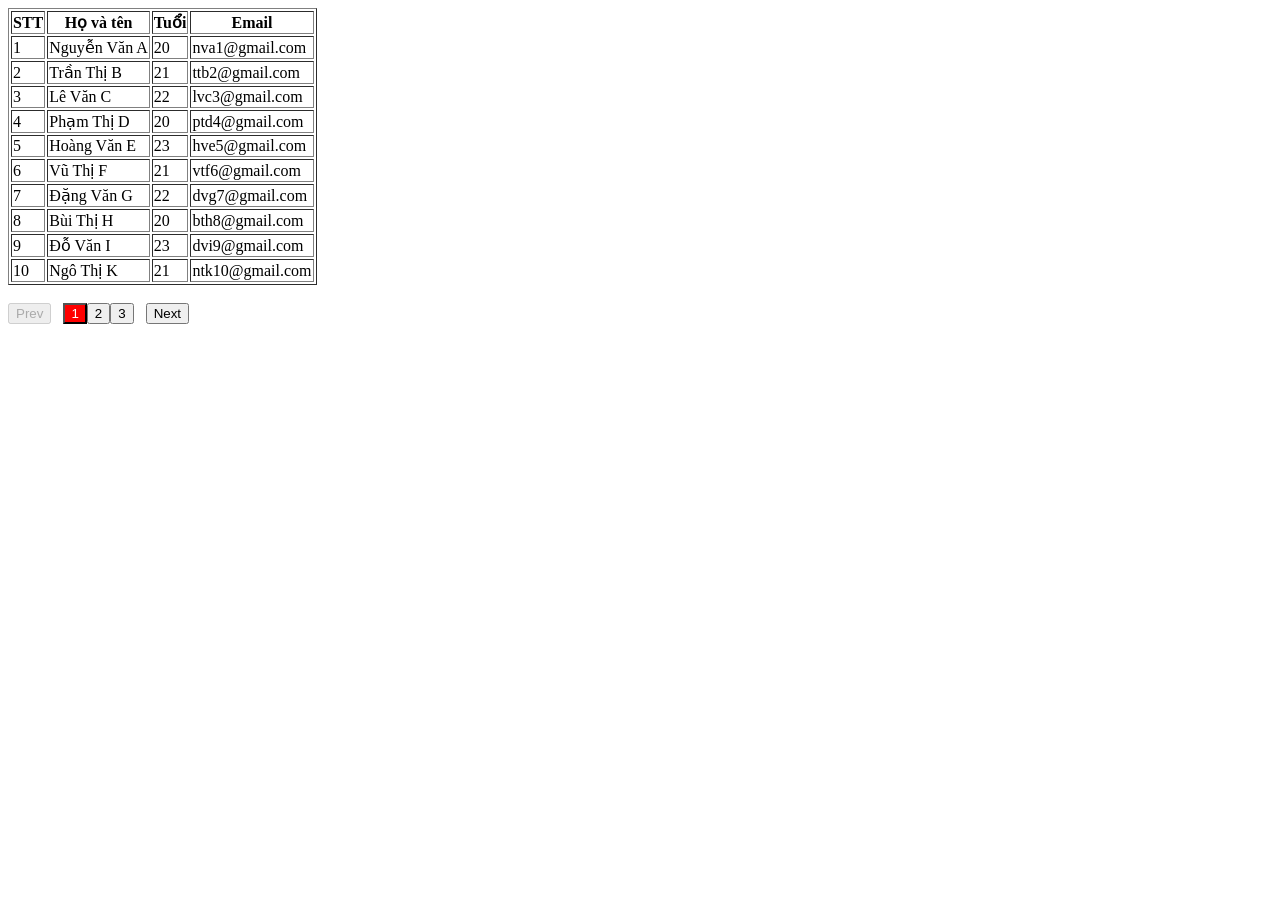
<file: pagination.html>
<!doctype html>
<html lang="en">
  <head>
    <meta charset="UTF-8" />
    <meta name="viewport" content="width=device-width, initial-scale=1.0" />
    <title>Document</title>

    <style>
      .btn-active {
        background-color: red;
        color: #fff;
      }
    </style>
  </head>
  <body>
    <table border="1">
      <thead>
        <tr>
          <th>STT</th>
          <th>Họ và tên</th>
          <th>Tuổi</th>
          <th>Email</th>
        </tr>
      </thead>

      <tbody id="tbody">
        <tr>
          <td>1</td>
          <td>Nguyễn Văn A</td>
          <td>20</td>
          <td>nva@gmail.com</td>
        </tr>
      </tbody>
    </table>
    <br />
    <div style="display: flex; gap: 12px">
      <button id="btn-prev">Prev</button>
      <div id="button-number"></div>
      <button id="btn-next">Next</button>
    </div>

    <script src="./pagination.js"></script>
  </body>
</html>
</file>
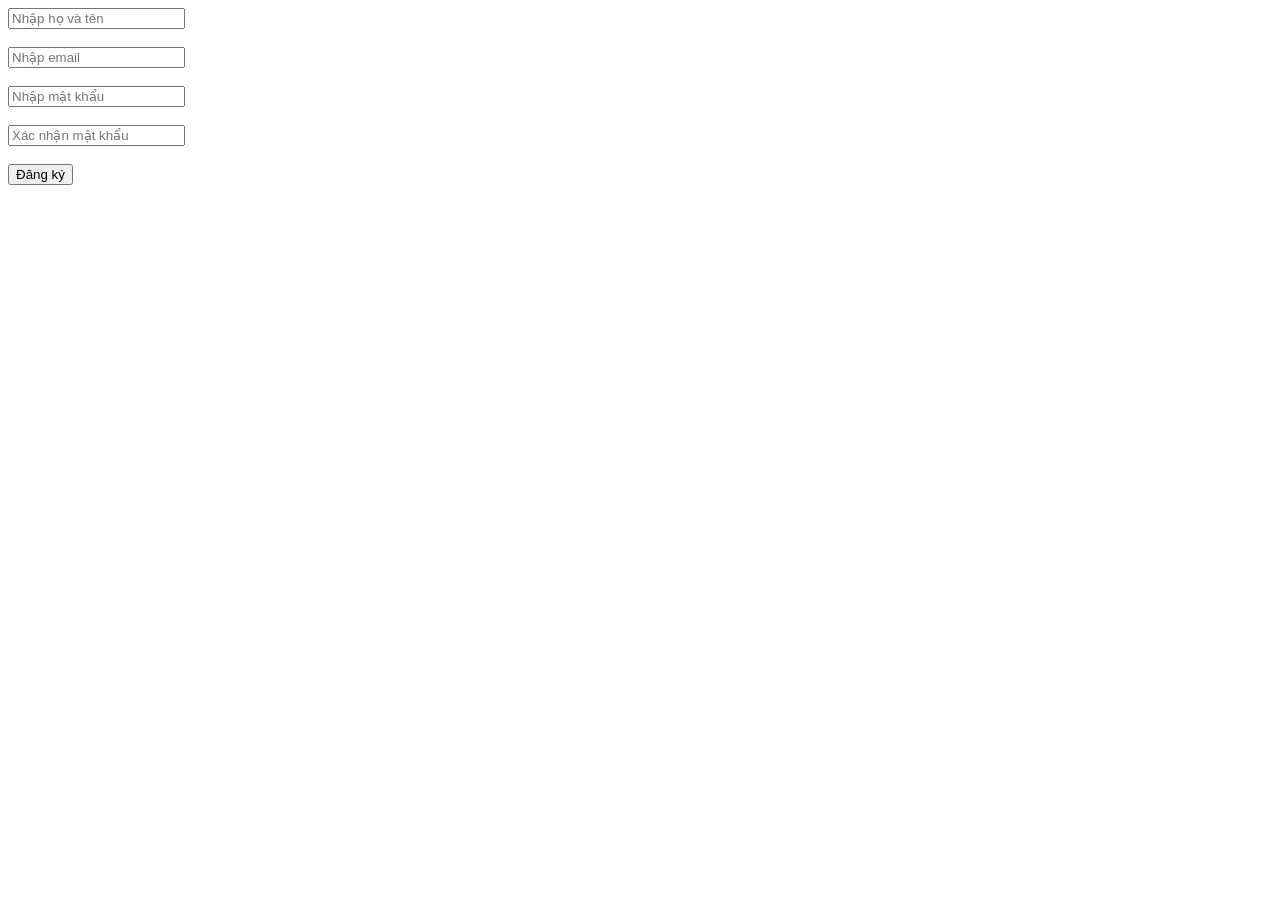
<file: register.html>
<!doctype html>
<html lang="en">
  <head>
    <meta charset="UTF-8" />
    <meta name="viewport" content="width=device-width, initial-scale=1.0" />
    <title>Document</title>
  </head>
  <body>
    <form id="form">
      <input id="fullname" type="text" placeholder="Nhập họ và tên" /> <br />
      <span id="error-fullname" style="display: none"
        >Họ và tên không được để trống</span
      >
      <br />

      <input id="email" type="text" placeholder="Nhập email" /> <br />
      <span id="error-email" style="display: none"
        >Email không được để trống</span
      >
      <br />

      <input id="password" type="password" placeholder="Nhập mật khẩu" /> <br />
      <span id="error-password" style="display: none"
        >Mật khẩu không được để trống</span
      >
      <br />

      <input
        id="re-password"
        type="password"
        placeholder="Xác nhận mật khẩu"
      /><br />
      <span id="error-rePassword" style="display: none"
        >Mật khẩu không được để trống</span
      >
      <br />

      <button>Đăng ký</button>
    </form>

    <script>
      // Hàm kiểm tra định dạng email
      const validateEmail = (email) => {
        return String(email)
          .toLowerCase()
          .match(
            /^(([^<>()[\]\\.,;:\s@"]+(\.[^<>()[\]\\.,;:\s@"]+)*)|.(".+"))@((\[[0-9]{1,3}\.[0-9]{1,3}\.[0-9]{1,3}\.[0-9]{1,3}\])|(([a-zA-Z\-0-9]+\.)+[a-zA-Z]{2,}))$/,
          );
      };

      console.log("check 1: ", validateEmail("123"));
      console.log("check 2: ", validateEmail("abc2@gmail.com"));

      // 1. Lấy phần tử trong DOM
      const fullnameInputElement = document.querySelector("#fullname");
      const emailInputElement = document.querySelector("#email");
      const passwordInputElement = document.querySelector("#password");
      const rePasswordInputElement = document.querySelector("#re-password");
      const formElement = document.querySelector("#form");
      const errorFullname = document.querySelector("#error-fullname");
      const errorEmail = document.querySelector("#error-email");
      const errorPassword = document.querySelector("#error-password");
      const errorRePassword = document.querySelector("#error-rePassword");

      const users = JSON.parse(localStorage.getItem("users")) || [];

      console.log(users);

      // 2. Bắt sự kiện submit của Form
      formElement.addEventListener("submit", (event) => {
        // Ngăn chặn sự kiện mặc định của form (load lại trang)
        event.preventDefault();

        // 3. Kiểm tra dữ liệu đầu vào
        if (!fullnameInputElement.value) {
          errorFullname.style.display = "block";
        } else {
          errorFullname.style.display = "none";
        }

        if (!emailInputElement.value) {
          errorEmail.style.display = "block";
        } else {
          // Nếu đã có dữ liệu thì tiến hành kiểm tra định dạng
          if (!validateEmail(emailInputElement.value)) {
            // Hiển thị lỗi và cập nhật nôi dung cho thẻ span
            errorEmail.style.display = "block";
            errorEmail.textContent = "Email không đúng định dạng";
          } else {
            // Clear các lỗi
            errorEmail.style.display = "none";
          }
        }

        if (!passwordInputElement.value) {
          errorPassword.style.display = "block";
        } else {
          errorPassword.style.display = "none";
        }

        if (!rePasswordInputElement.value) {
          errorRePassword.style.display = "block";
        } else {
          errorRePassword.style.display = "none";
        }

        // 3.1. Nếu dữ liệu không hợp lệ -> Hiển thị lỗi
        // 3.2. Nếu dữ liệu thỏa mãn -> đến bước 4

        // 4. Gom các thông tin từ Form thành 1 object duy nhất
        const newUser = {
          id: Math.ceil(Math.random() * 10000000),
          fullName: fullnameInputElement.value,
          email: emailInputElement.value,
          password: passwordInputElement.value,
        };

        // 5. Lưu dữ liệu vào trong 1 mảng
        users.unshift(newUser);

        // 6. Lưu mảng ở bước 5 lên localStorage
        localStorage.setItem("users", JSON.stringify(users));

        // 7. Điều hướng về trang đăng nhập
        window.location.href = "login.html";
      });
    </script>
  </body>
</html>
</file>
